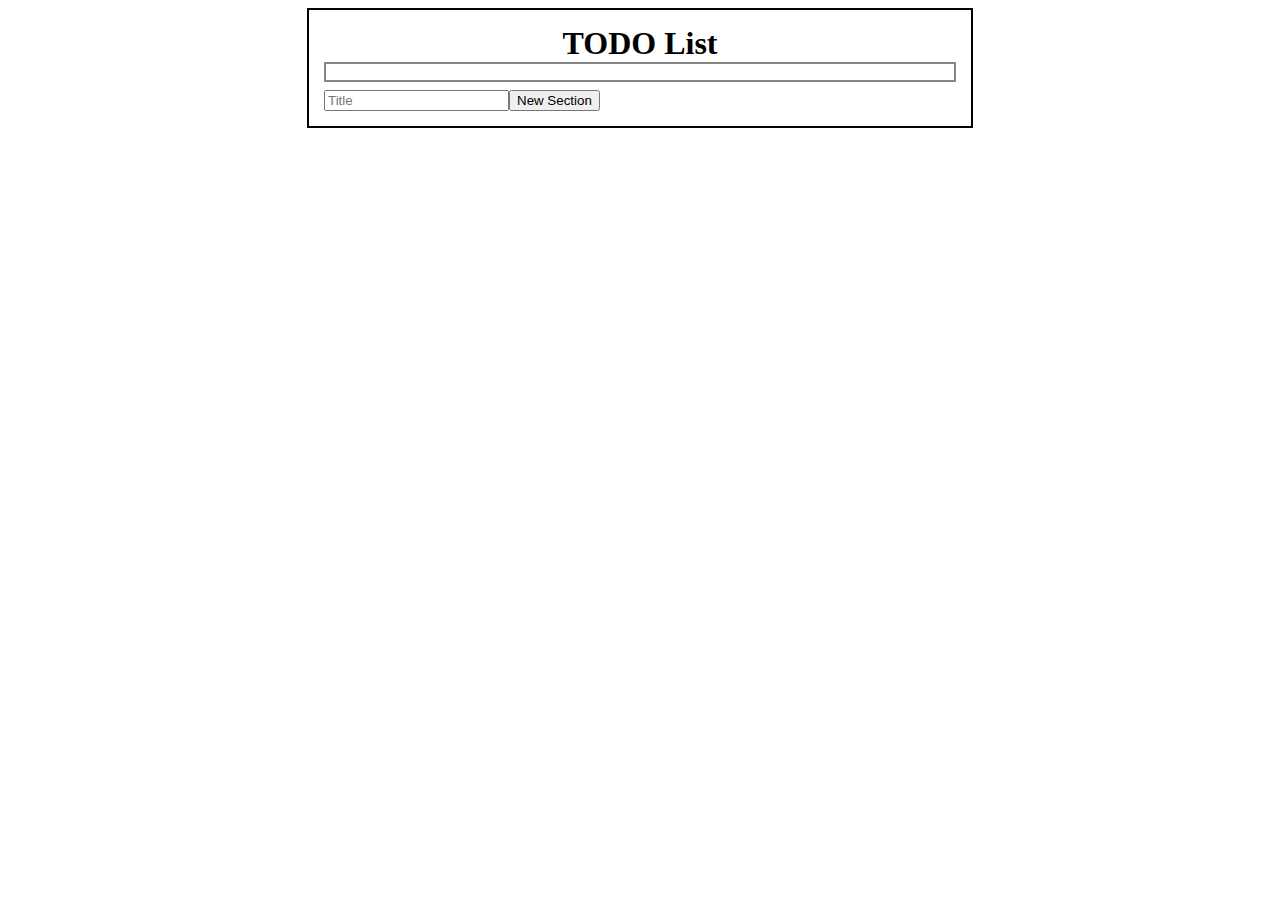
<file: AMD-and-RequireJS/index.html>
<!DOCTYPE html>
<html>
<head lang="en">
    <meta charset="UTF-8">
    <title>TODO List Module</title>
    <link href="styles.css" rel="stylesheet">
    <script src="RequiredJS/require.js" data-main="scripts/app" defer></script>
</head>
<body>

</body>
</html>
</file>
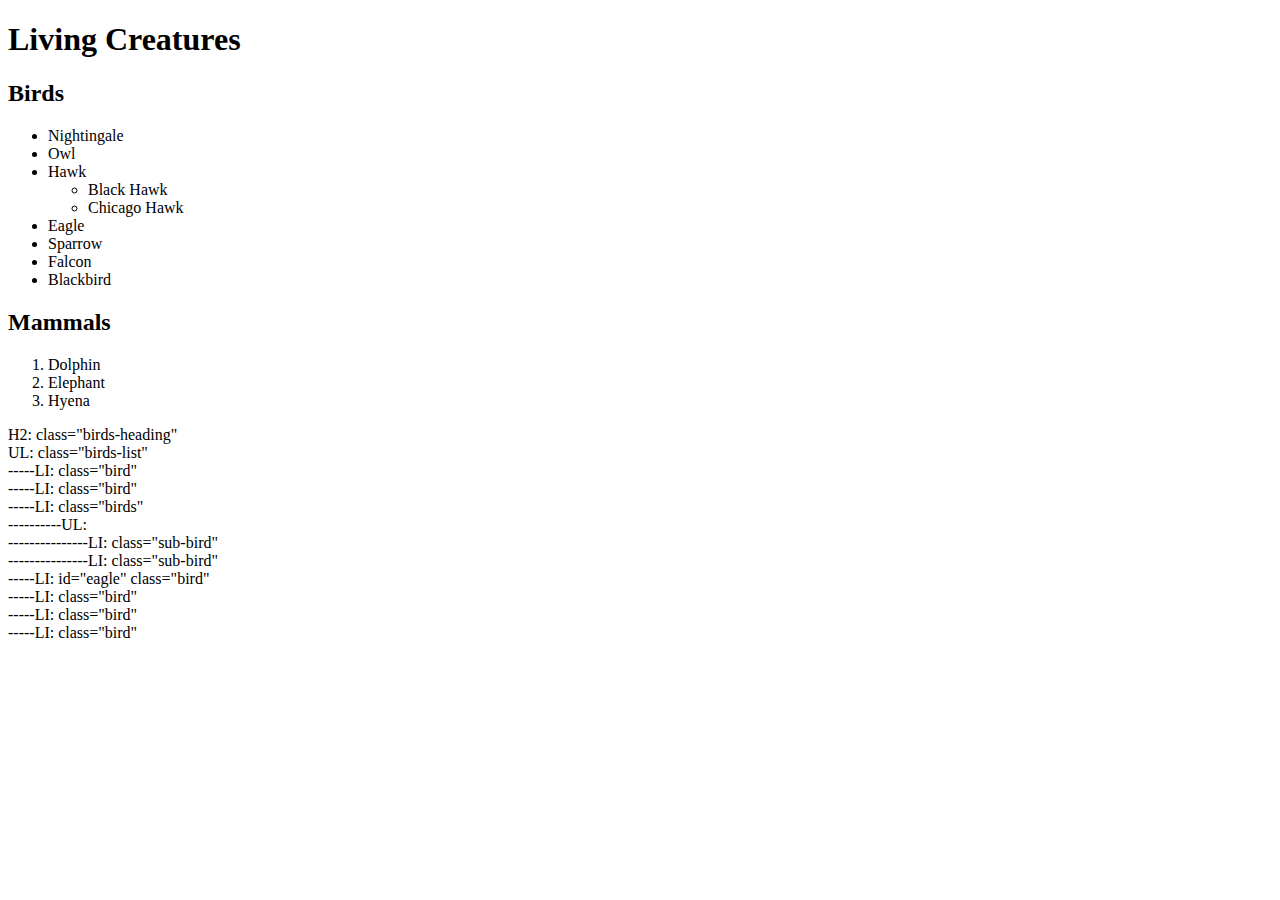
<file: Functions-and-Function-Expressions/index.html>
<!DOCTYPE html>
<html>
<head lang="en">
    <meta charset="UTF-8">
    <title>DOM Traversal</title>
    <script src="js/DomTraversal.js" defer></script>
</head>
<body>
    <header>
        <h1>Living Creatures</h1>
    </header>
    <section>
        <article class="birds">
            <h2 class="birds-heading">Birds</h2>
            <ul class="birds-list">
                <li class="bird">Nightingale</li>
                <li class="bird">Owl</li>
                <li class="birds">Hawk
                    <ul>
                        <li class="sub-bird">Black Hawk</li>
                        <li class="sub-bird">Chicago Hawk</li>
                    </ul>
                </li>
                <li id="eagle" class="bird">Eagle</li>
                <li class="bird">Sparrow</li>
                <li class="bird">Falcon</li>
                <li class="bird">Blackbird</li>
            </ul>
        </article>
        <article class="mammals">
            <h2 class="mammal-heading">Mammals</h2>
            <ol class="mammal-list">
                <li id="dolphin" class="mammal">Dolphin</li>
                <li class="mammal">Elephant</li>
                <li class="mammal">Hyena</li>
            </ol>
        </article>

    </section>
    <div id="results"></div>
</body>
</html>
</file>
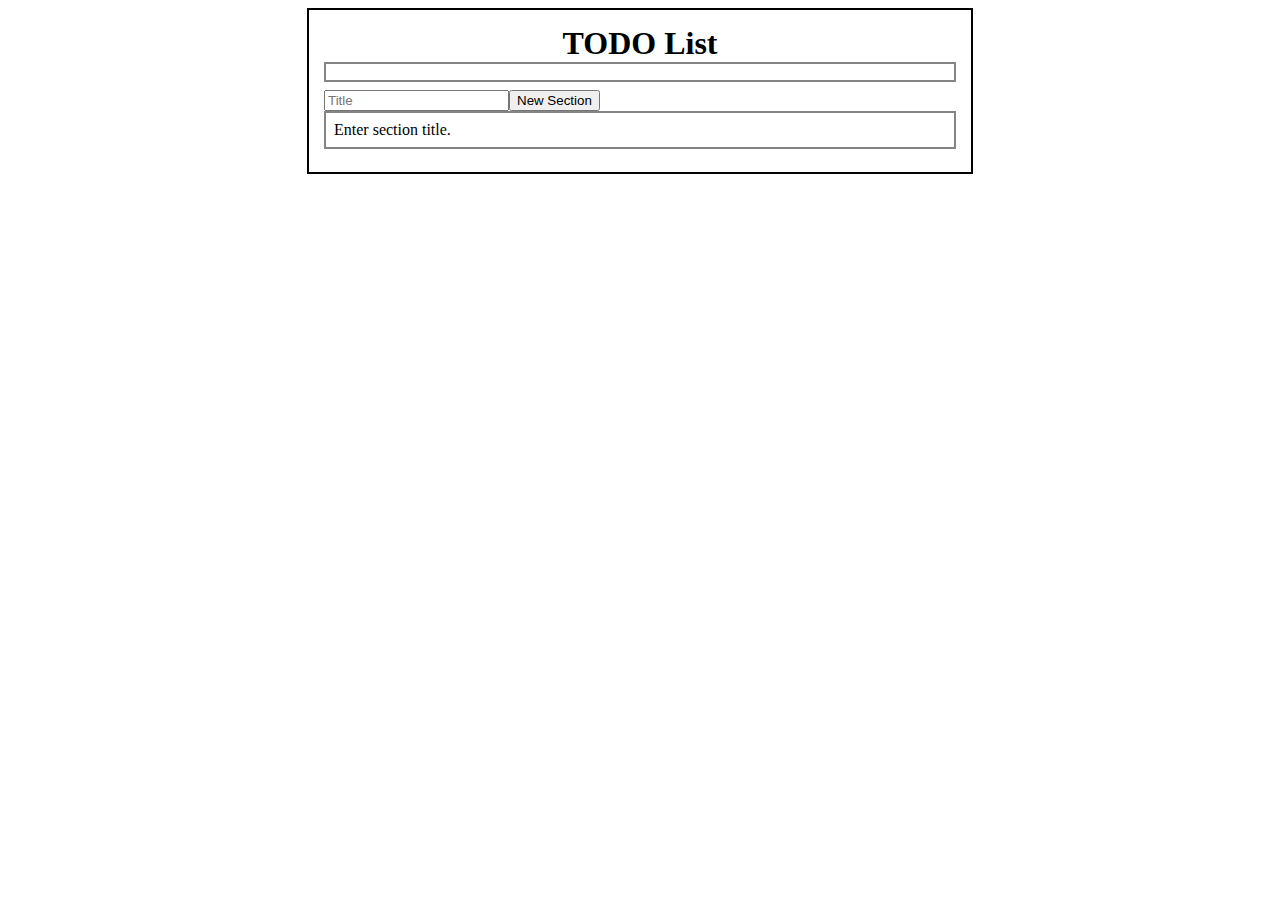
<file: JavaScript-Modules-and-Patterns/index.html>
<!DOCTYPE html>
<html>
<head lang="en">
    <meta charset="UTF-8">
    <title>TODO List Module</title>
    <link href="styles.css" rel="stylesheet">
    <script src="ListElement.js" defer></script>
    <script src="Item.js" defer></script>
    <script src="Section.js" defer></script>
    <script src="Container.js" defer></script>
    <script src="App.js" defer></script>
</head>
<body>

</body>
</html>
</file>
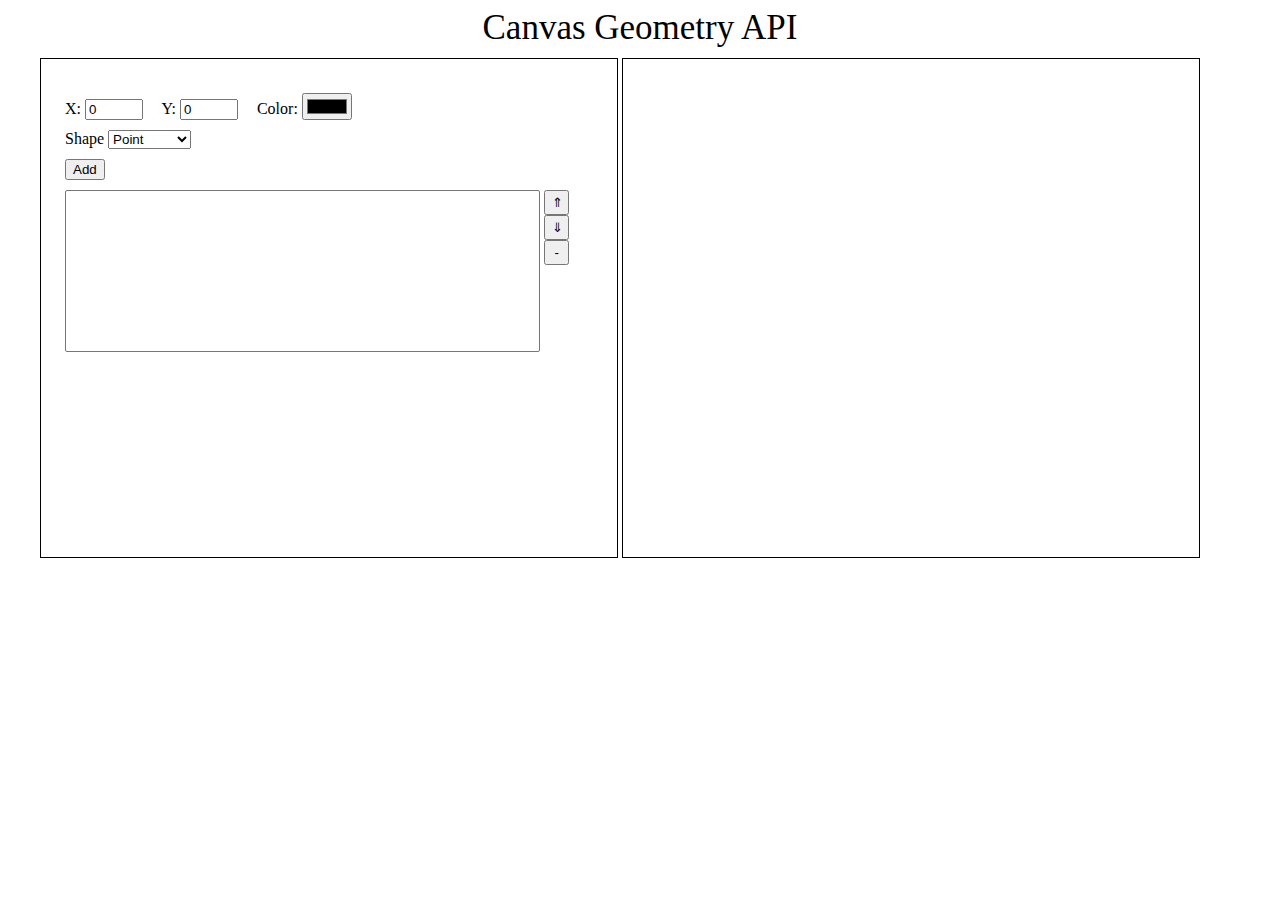
<file: JavaScript-Object-Oriented-Programming/index.html>
<!DOCTYPE html>
<html>
<head lang="en">
    <meta charset="UTF-8">
    <link href="styles.css" rel="stylesheet">
    <title>Canvas Geometry API</title>
    <script src="Shapes.js" defer></script>
    <script src="Canvas.js" defer></script>
    <script src="Geometry-API.js" defer></script>
</head>
<body>
<header>Canvas Geometry API</header>
<main>
    <section>
        <div>
            <label for="x">X: </label><input name="x" type="text" id="x" value="0">
            <label for="y">Y: </label><input name="y" type="text" id="y" value="0">
            <label for="color">Color: </label><input name="color" type="color" id="color">
        </div>
        <div>
            <label>Shape</label>
            <select id="shape" name="shape">
                <option value="0">Point</option>
                <option value="1">Triangle</option>
                <option value="2">Rectangle</option>
                <option value="3">Circle</option>
                <option value="4">Segment</option>
            </select>
        </div>

        <div id="secondPoint">
            <label for="x2">X2: </label><input name="x2" type="text" id="x2" value="0">
            <label for="y2">Y2: </label><input name="y2" type="text" id="y2" value="0">
        </div>

        <div id="thirdPoint">
            <label for="x3">X3: </label><input name="x3" type="text" id="x3" value="0">
            <label for="y3">Y3: </label><input name="y3" type="text" id="y3" value="0">
        </div>

        <div id="rectangle">
            <label for="width">Width: </label><input name="width" type="text" id="width" value="0">
            <label for="height">Height: </label><input name="height" type="text" id="height" value="0">
        </div>

        <div id="circle">
            <label for="radius">Radius: </label><input name="radius" type="text" id="radius" value="0">
        </div>

        <button id="addButton" type="button">Add</button>

        <div>
            <select id="shapes" name="shapes" size="10">
            </select>

            <div id="buttons">
                <button id="up" type="button">&uArr;</button>
                <button id="down" type="button">&dArr;</button>
                <button id="remove" type="button">-</button>
            </div>
        </div>

    </section>
    <section>
        <canvas id="canvas" width="400px" height="450px"></canvas>
    </section>
</main>
</body>
</html>
</file>
<file: AMD-and-RequireJS/styles.css>
h1, h3 {
    margin: 0;
}

section {
    width: 50%;
    border: solid 2px #000;
    margin: auto;
    padding: 15px;
}

section h1 {
    text-align: center;
}

section > div {
    border: solid 2px #858585;
    padding: 8px;
    margin-bottom: 8px;
}

article div:first-child {
    border: solid 2px #585858;
    padding: 8px;
}

article > div:last-child {
    padding: 8px;
    text-align: right;
}

article > div h3 {
    text-align: right;
}

article div div input {
    width: 5%;
}

article div div label {
    width: 90%;
    display: inline-block;
    border-bottom: solid 1px #000;
}

article div div input:checked + label {
    background-color: #90EE90;
}

.hideError{
    display: none;
}

.showError{
    color: #f00;
    border: solid 1px #f00;
    display: block;
    padding: 8px;
    margin-top: 5px;
}
</file>
<file: JavaScript-Modules-and-Patterns/styles.css>
h1, h3 {
    margin: 0;
}

section {
    width: 50%;
    border: solid 2px #000;
    margin: auto;
    padding: 15px;
}

section h1 {
    text-align: center;
}

section > div {
    border: solid 2px #858585;
    padding: 8px;
    margin-bottom: 8px;
}

article div:first-child {
    border: solid 2px #585858;
    padding: 8px;
}

article > div:last-child {
    padding: 8px;
    text-align: right;
}

article > div h3 {
    text-align: right;
}

article div div input {
    width: 5%;
}

article div div label {
    width: 90%;
    display: inline-block;
    border-bottom: solid 1px #000;
}

article div div input:checked + label {
    background-color: #90EE90;
}
</file>
<file: JavaScript-Object-Oriented-Programming/styles.css>
header{
    font-size: 35px;
    text-align: center;
}

main {
    width: 1200px;
    height: 450px;
    margin: 10px auto;
}

main section {
    width: 44%;
    height: 100%;
    display: inline-block;
    border: 1px solid #000;
    padding: 2%;
    vertical-align: top;
}

section div input{
    width: 50px;
    margin-right: 15px;
}

section div, button {
    margin-top: 10px;
}

section select[name="shapes"]{
    min-width: 90%;
}

#buttons{
    display: inline-block;
    vertical-align: top;
    margin-top: 0;
}

#buttons button{
    width: 25px;
    height: 25px;
    margin-top: 0;
    display: block;
}

#secondPoint, #thirdPoint, #rectangle, #circle{
    display: none;
}
</file>
